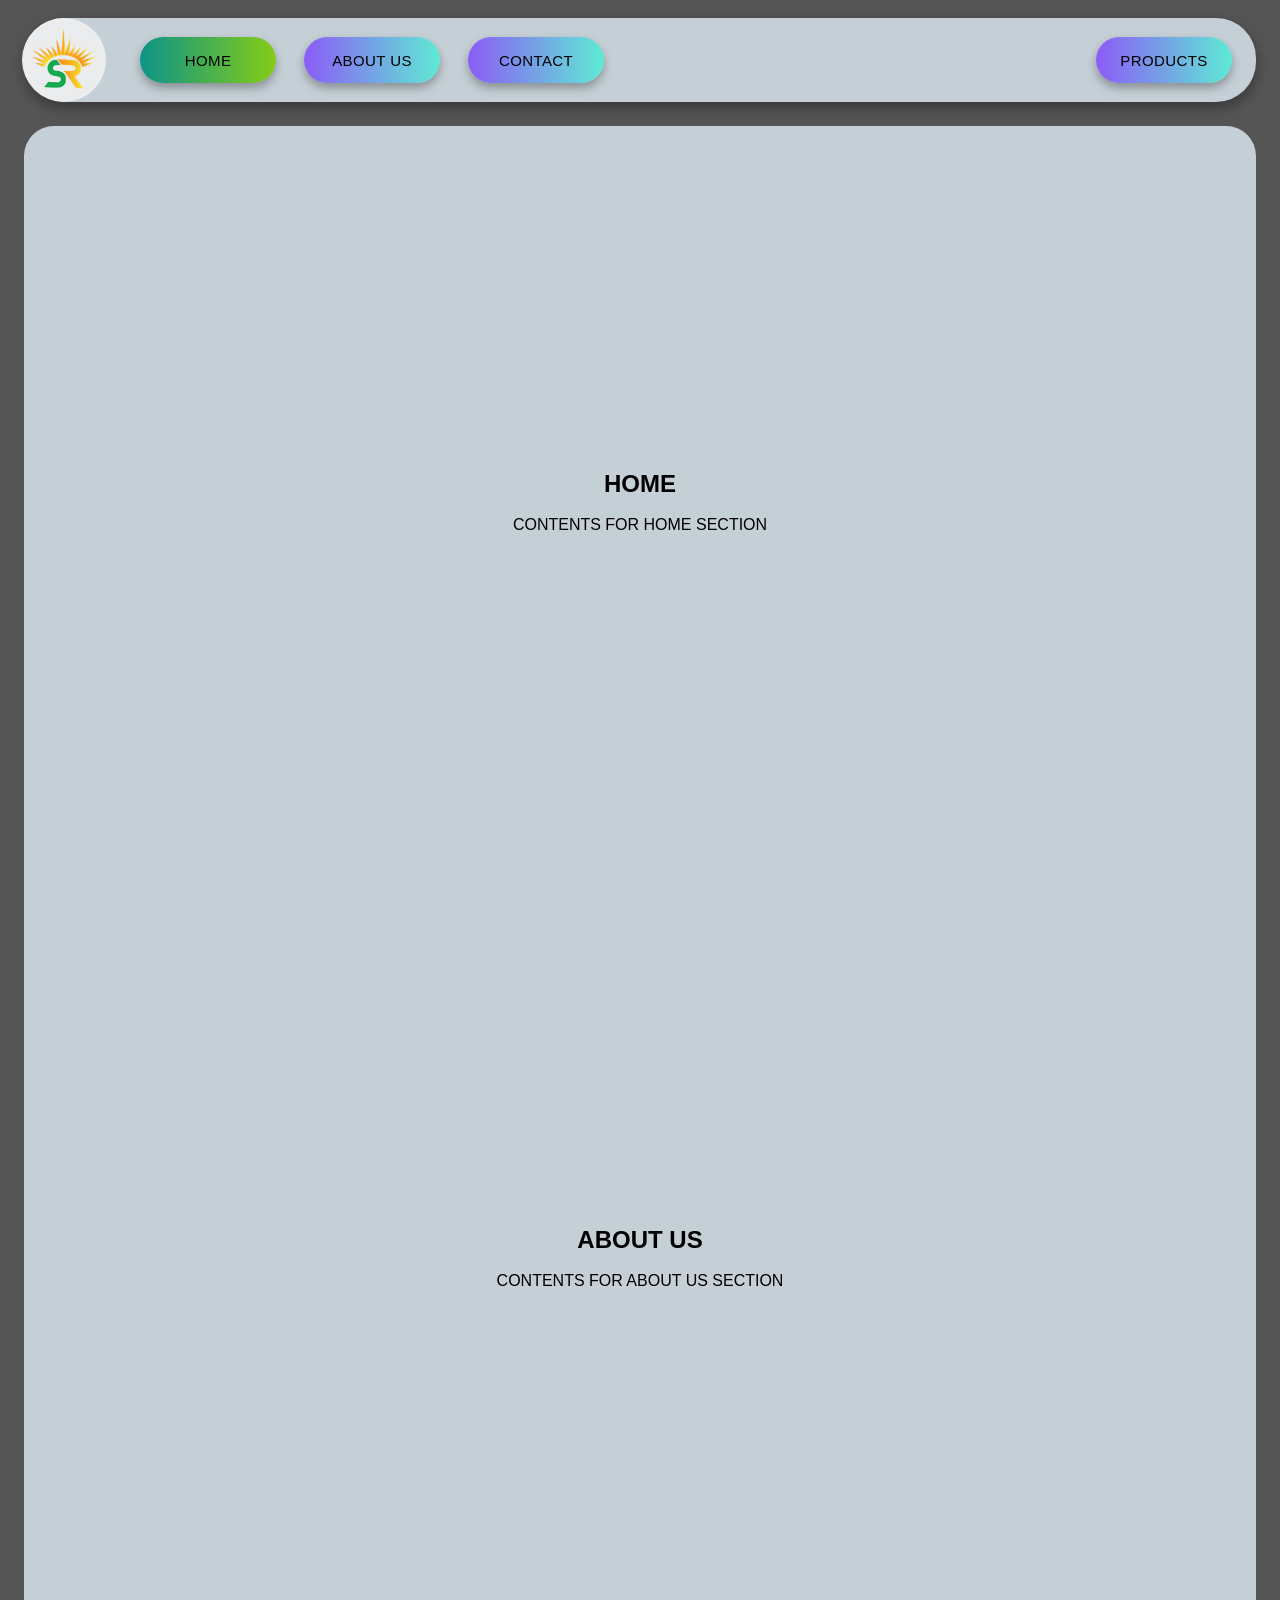
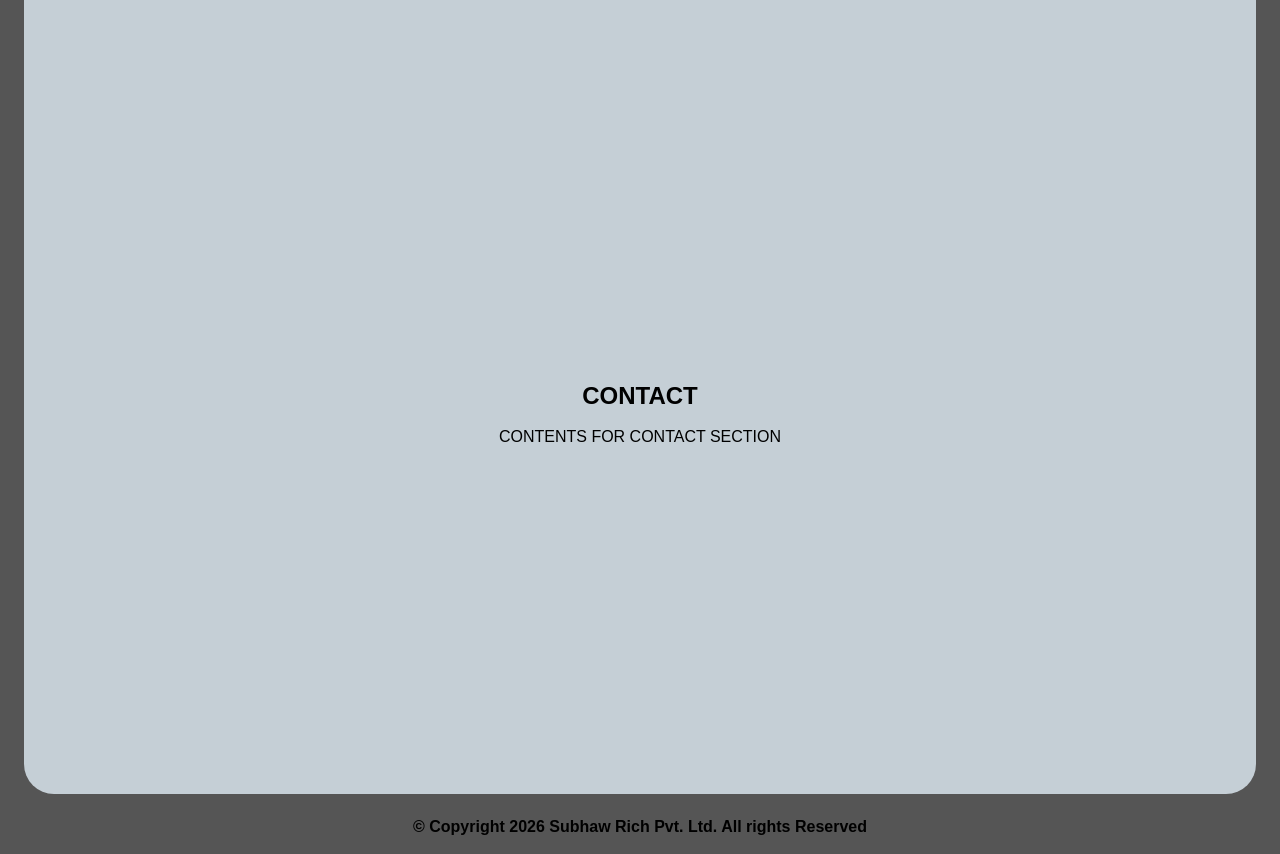
<file: index.html>
<!DOCTYPE html>
<html lang="en">
<head>
  <meta charset="UTF-8">
  <meta name="viewport" content="width=device-width, initial-scale=1.0">
  <title>Subhaw Rich</title>
  <link rel="stylesheet" href="css/style.css">
  <script src="js/navigation.js" defer></script>
</head>
<body>
  <div class="page-shell">
    <header class="nav-bar" id="main-navbar">
      <a class="logo-circle" href="index.html" aria-label="Subhaw Rich home"><img class="company_logo" src="assets/company_logo.png" alt="Subhaw Rich logo"></a>
      <nav class="nav-left-group" aria-label="Main navigation">
        <button id="btn-home" class="theme-btn active-nav" type="button" data-section="home" aria-current="location">HOME</button>
        <button id="btn-about" class="theme-btn" type="button" data-section="about">ABOUT US</button>
        <button id="btn-contact" class="theme-btn" type="button" data-section="contact">CONTACT</button>
      </nav>
      <a class="theme-btn" href="products.html">PRODUCTS</a>
    </header>

    <main class="index-content-box">
      <section id="section-home" class="section-panel" aria-labelledby="heading-home">
        <h1 id="heading-home">HOME</h1>
        <p>CONTENTS FOR HOME SECTION</p>
      </section>

      <section id="section-about" class="section-panel" aria-labelledby="heading-about">
        <h1 id="heading-about">ABOUT US</h1>
        <p>CONTENTS FOR ABOUT US SECTION</p>
      </section>

      <section id="section-contact" class="section-panel" aria-labelledby="heading-contact">
        <h1 id="heading-contact">CONTACT</h1>
        <p>CONTENTS FOR CONTACT SECTION</p>
      </section>
    </main>
  </div>
  <center><h4> © Copyright 2026 Subhaw Rich Pvt. Ltd. All rights Reserved</h4></center>
  <br>
</body>
</html>
</file>
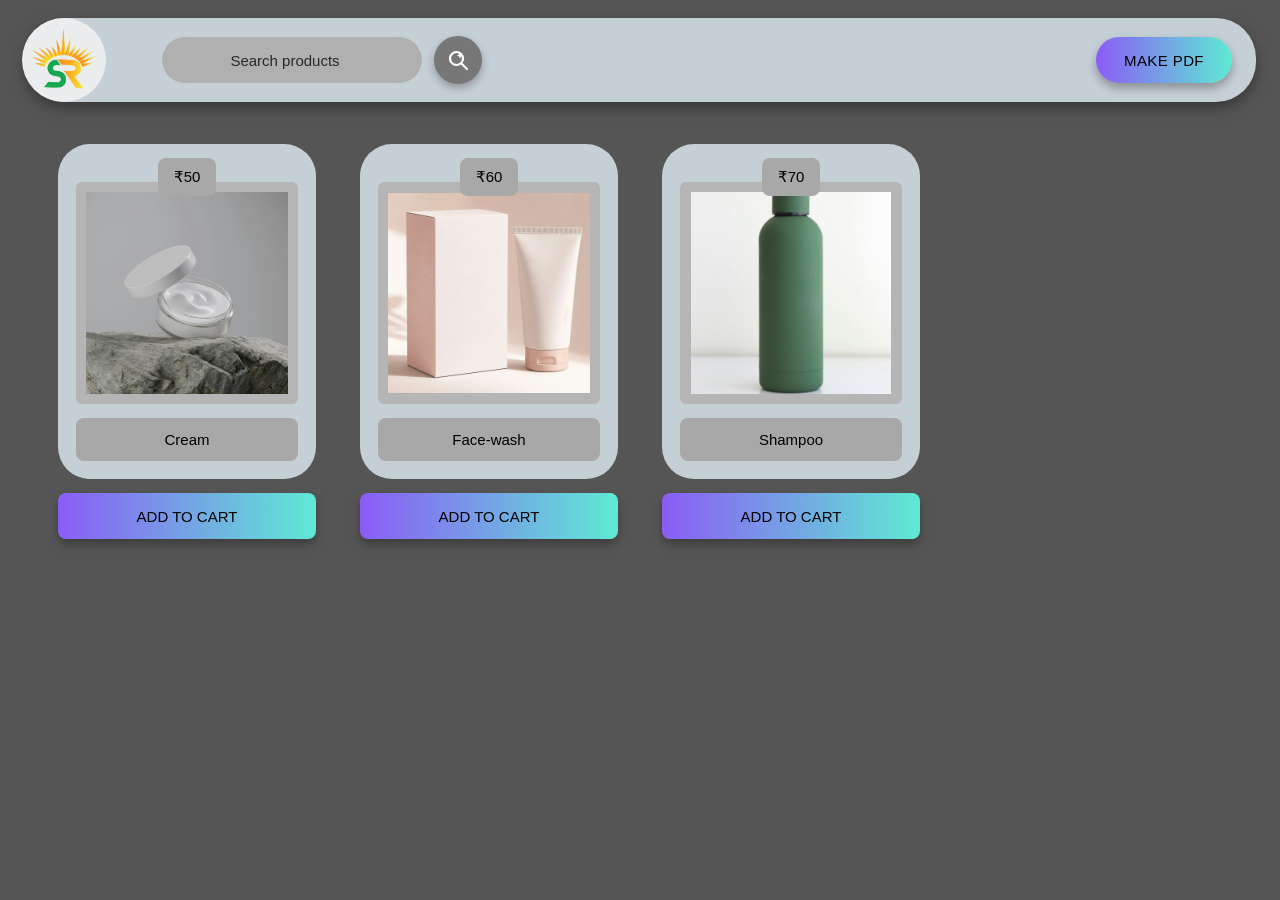
<file: products.html>
<!DOCTYPE html>
<html lang="en">
<head>
  <meta charset="UTF-8">
  <meta name="viewport" content="width=device-width, initial-scale=1.0">
  <title>Subhaw Rich | Products</title>
  <link rel="stylesheet" href="css/style.css">
  <link rel="stylesheet" href="css/products.css">
  <script src="js/data.js" defer></script>
  <script src="js/cart.js" defer></script>
  <script src="js/products.js" defer></script>
</head>
<body class="products-page">
  <div class="page-shell">
    <header class="nav-bar">
      <a class="logo-circle" href="index.html" aria-label="Back to home"><img class="company_logo" src="assets/company_logo.png" alt="Subhaw Rich logo"></a>
      <div class="search-group">
        <input type="search" id="product-search" class="search-input"
               placeholder="Search products" aria-label="Search products">
        <button class="search-icon-btn" id="search-button" type="button" aria-label="Search">
          <svg width="24" height="24" viewBox="0 0 24 24" fill="none"
               stroke="#ffffff" stroke-width="2.2" stroke-linecap="round" stroke-linejoin="round"
               aria-hidden="true">
            <circle cx="10.5" cy="10.5" r="6.5"></circle>
            <line x1="15.5" y1="15.5" x2="21" y2="21"></line>
            <path d="M13 6.5 L14 4.5 L15 6.5 L17 7.5 L15 8.5 L14 10.5 L13 8.5 L11 7.5 Z"
                  fill="#ffffff" stroke="none"></path>
          </svg>
        </button>
      </div>
      <a class="theme-btn" href="print.html">MAKE PDF</a>
    </header>

    <main class="products-grid" id="products-grid-container" aria-live="polite"></main>
  </div>
</body>
</html>
</file>
<file: css/style.css>
/* Shared styles */
* {
  box-sizing: border-box;
  margin: 0;
  padding: 0;
  font-family: 'Segoe UI', Tahoma, Geneva, Verdana, sans-serif;
}

html {
  scroll-behavior: smooth;
}

body {
  background: #555;
  min-height: 100vh;
  min-height: 100svh;
  overflow-x: clip;
}

.page-shell {
  min-height: 100vh;
  min-height: 100svh;
  padding: 18px 24px 24px;
}

.nav-bar {
  background: #c5cfd6;
  min-height: 76px;
  border-radius: 40px;
  display: flex;
  align-items: center;
  justify-content: space-between;
  padding: 0 24px 0 0;
  box-shadow: 0 6px 14px rgba(0, 0, 0, .35);
  position: sticky;
  top: 18px;
  z-index: 1000;
  margin-bottom: 24px;
  gap: 16px;
  transform: translateY(0);
  transition: transform .25s ease;
  will-change: transform;
}

/* Applied by navigation.js while the visitor scrolls down. */
.nav-bar.nav-hidden {
  transform: translateY(calc(-100% - 24px));
}

.logo-circle {
  width: 84px;
  height: 84px;
  background: #eaecee;
  border-radius: 50%;
  display: flex;
  align-items: center;
  justify-content: center;
  padding: 8px;
  overflow: hidden;
  text-decoration: none;
  cursor: pointer;
  user-select: none;
  flex-shrink: 0;
  margin-left: -2px;
}

/* Shared logo image sizing for every page header and the generated PDF. */
.company_logo {
  display: block;
  width: 100%;
  height: 100%;
  max-width: 100%;
  max-height: 100%;
  object-fit: contain;
  object-position: center;
}

.nav-left-group {
  display: flex;
  align-items: center;
  gap: 28px;
  margin-left: 18px;
  flex: 1;
}

.theme-btn {
  min-width: 136px;
  min-height: 46px;
  padding: 0 24px;
  border: 0;
  border-radius: 25px;
  background: linear-gradient(90deg, #8b5cf6 0%, #5eead4 100%);
  color: #000;
  font-size: 15px;
  font-weight: 500;
  letter-spacing: .4px;
  text-transform: uppercase;
  cursor: pointer;
  box-shadow: 0 5px 10px rgba(0, 0, 0, .3);
  display: inline-flex;
  align-items: center;
  justify-content: center;
  text-decoration: none;
  white-space: nowrap;
  transition: transform .1s ease;
}

.theme-btn:active {
  transform: scale(.98);
}

.theme-btn.active-nav {
  background: linear-gradient(90deg, #0d9488 0%, #84cc16 100%);
}

.index-content-box {
  background: #c5cfd6;
  border-radius: 30px;
  width: 100%;
  color: #000;
  overflow: hidden;
}

/* All three sections remain in the document and stack vertically. */
.section-panel {
  width: 100%;
  min-height: calc(100vh - 144px);
  min-height: calc(100svh - 144px);
  display: flex;
  flex-direction: column;
  align-items: center;
  justify-content: center;
  padding: 40px;
  text-align: center;
  scroll-margin-top: 112px;
}

.section-panel h1 {
  font-size: 24px;
  font-weight: 600;
  margin-bottom: 14px;
  text-transform: uppercase;
}

.section-panel p {
  font-size: 16px;
  line-height: 1.6;
}

@media (max-width: 1024px) {
  .nav-left-group {
    gap: 12px;
    margin-left: 12px;
  }

  .theme-btn {
    min-width: 105px;
    padding: 0 14px;
    font-size: 13px;
  }
}

@media (max-width: 640px) {
  .page-shell {
    padding: 10px 10px 18px;
  }

  /* Intentional two-row layout: logo + Products, then three section links. */
  #main-navbar {
    display: grid;
    grid-template-columns: 56px minmax(0, 1fr);
    grid-template-areas:
      "logo products"
      "links links";
    align-items: center;
    gap: 8px;
    padding: 8px;
    top: 8px;
    border-radius: 22px;
    margin-bottom: 16px;
  }

  #main-navbar > .logo-circle {
    grid-area: logo;
    width: 56px;
    height: 56px;
    margin: 0;
    font-size: 13px;
  }

  #main-navbar > .nav-left-group {
    grid-area: links;
    display: grid;
    grid-template-columns: repeat(3, minmax(0, 1fr));
    width: 100%;
    gap: 6px;
    margin: 0;
  }

  #main-navbar > .nav-left-group .theme-btn {
    width: 100%;
    min-width: 0;
    min-height: 44px;
    padding: 0 5px;
    font-size: 11px;
    letter-spacing: 0;
  }

  #main-navbar > .theme-btn {
    grid-area: products;
    justify-self: end;
    min-width: 108px;
    min-height: 42px;
    padding: 0 16px;
    font-size: 12px;
  }

  .index-content-box {
    border-radius: 22px;
  }

  .section-panel {
    min-height: 72vh;
    min-height: 72svh;
    padding: 28px 18px;
    scroll-margin-top: 142px;
  }

  .section-panel h1 {
    font-size: 22px;
    margin-bottom: 12px;
  }

  .section-panel p {
    max-width: 34ch;
    font-size: 15px;
    line-height: 1.55;
  }
}

@media (max-width: 340px) {
  #main-navbar > .nav-left-group .theme-btn {
    font-size: 10px;
    padding-inline: 2px;
  }

  #main-navbar > .theme-btn {
    min-width: 96px;
  }
}

@media (prefers-reduced-motion: reduce) {
  html { scroll-behavior: auto; }
  .nav-bar, .theme-btn { transition: none; }
}
</file>
<file: css/products.css>
/* Product catalogue styles */
.search-group { display: flex; align-items: center; gap: 12px; margin-left: 40px; flex: 1; min-width: 0; }
.search-input {
  width: min(260px, 100%); height: 46px; background: #b0b0b0;
  border: 0; border-radius: 25px; padding: 0 20px; font-size: 15px;
  color: #000; text-align: center; outline-offset: 3px;
  min-width: 0;
}
.search-input::placeholder { color: #111; opacity: .85; }
.search-icon-btn {
  width: 48px; height: 48px; flex: 0 0 48px; border-radius: 50%;
  background: #777; border: 0; display: flex; align-items: center;
  justify-content: center; cursor: pointer; box-shadow: 0 4px 8px rgba(0,0,0,.28);
}
.products-grid {
  display: grid; grid-template-columns: repeat(4,minmax(0,1fr));
  column-gap: 44px; row-gap: 38px; padding: 18px 34px;
  max-width: 1360px; margin: 0 auto;
}
.product-item { display: flex; flex-direction: column; align-items: center; gap: 14px; min-width: 0; }
.product-card {
  background: #c5cfd6; border-radius: 32px; width: 100%; padding: 14px 18px 18px;
  display: flex; flex-direction: column; align-items: center;
  color: #000; text-decoration: none;
}
.price-badge {
  background: #a8a8a8; padding: 10px 16px; border-radius: 8px;
  font-size: 15px; font-weight: 500; margin-bottom: -14px; z-index: 1; text-align: center;
}
.product-image-box {
  background: #b5b5b5; width: 100%; aspect-ratio: 1; border-radius: 6px;
  display: flex; align-items: center; justify-content: center;
  font-size: 15px; color: #000; margin-bottom: 14px;
  overflow: hidden;
}
.product-image {
  display: block;
  width: 100%;
  height: 100%;
  padding: 10px;
  object-fit: contain;
}
.image-fallback {
  padding: 10px;
  font-size: 13px;
  text-align: center;
}
.image-fallback[hidden] { display: none; }
.product-name-box {
  background: #a8a8a8; width: 100%; padding: 13px 10px;
  border-radius: 8px; text-align: center; font-size: 15px;
  overflow-wrap: anywhere;
}
.cart-action-btn {
  width: 100%; min-height: 46px; border: 0; border-radius: 8px;
  background: linear-gradient(90deg,#8b5cf6 0%,#5eead4 100%);
  color: #000; font-size: 15px; font-weight: 500; text-transform: uppercase;
  cursor: pointer; box-shadow: 0 5px 10px rgba(0,0,0,.3);
}
.cart-action-btn.in-cart { background: linear-gradient(90deg,#0d9488 0%,#84cc16 100%); }
.empty-results { grid-column: 1 / -1; color: #fff; text-align: center; padding: 40px 12px; }

@media (max-width: 1024px) {
  .products-grid { grid-template-columns: repeat(2,minmax(0,1fr)); }
}

@media (max-width: 640px) {
  .products-page .page-shell { padding: 10px 10px 18px; }

  /* Compact two-row product header, with a full-width Make PDF action. */
  .products-page .nav-bar {
    display: grid;
    grid-template-columns: 56px minmax(0, 1fr);
    grid-template-areas:
      "logo search"
      "action action";
    align-items: center;
    gap: 8px 10px;
    padding: 8px 10px;
    border-radius: 22px;
    margin-bottom: 14px;
    top: 8px;
  }

  .products-page .nav-bar > .logo-circle {
    grid-area: logo;
    width: 56px;
    height: 56px;
    margin: 0;
    font-size: 13px;
  }

  .products-page .search-group {
    grid-area: search;
    width: 100%;
    min-width: 0;
    margin: 0;
    gap: 8px;
  }

  .products-page .search-input {
    width: 100%;
    min-width: 0;
    height: 44px;
    padding: 0 13px;
    font-size: 14px;
    text-align: left;
  }

  .products-page .search-icon-btn {
    width: 44px;
    height: 44px;
    flex-basis: 44px;
  }

  .products-page .nav-bar > .theme-btn {
    grid-area: action;
    width: 100%;
    min-width: 0;
    min-height: 44px;
    font-size: 12px;
  }

  .products-grid {
    grid-template-columns: repeat(2, minmax(0, 1fr));
    column-gap: 12px;
    row-gap: 16px;
    padding: 8px 2px;
  }

  .product-item { gap: 9px; }
  .product-card { padding: 10px 10px 12px; border-radius: 20px; }
  .price-badge { padding: 8px 11px; font-size: 13px; border-radius: 7px; }
  .product-image-box { margin-bottom: 10px; font-size: 13px; }
  .product-name-box { padding: 10px 6px; font-size: 13px; border-radius: 7px; }
  .cart-action-btn { min-height: 44px; padding: 7px 5px; font-size: 11px; line-height: 1.25; }
  .empty-results { padding: 32px 10px; }
}

@media (max-width: 360px) {
  .products-grid {
    grid-template-columns: minmax(0, 1fr);
    padding-inline: 8px;
  }

  .product-item { width: 100%; max-width: 320px; justify-self: center; }
  .product-card { padding: 12px 14px 14px; }
  .cart-action-btn { font-size: 13px; }
}
</file>
